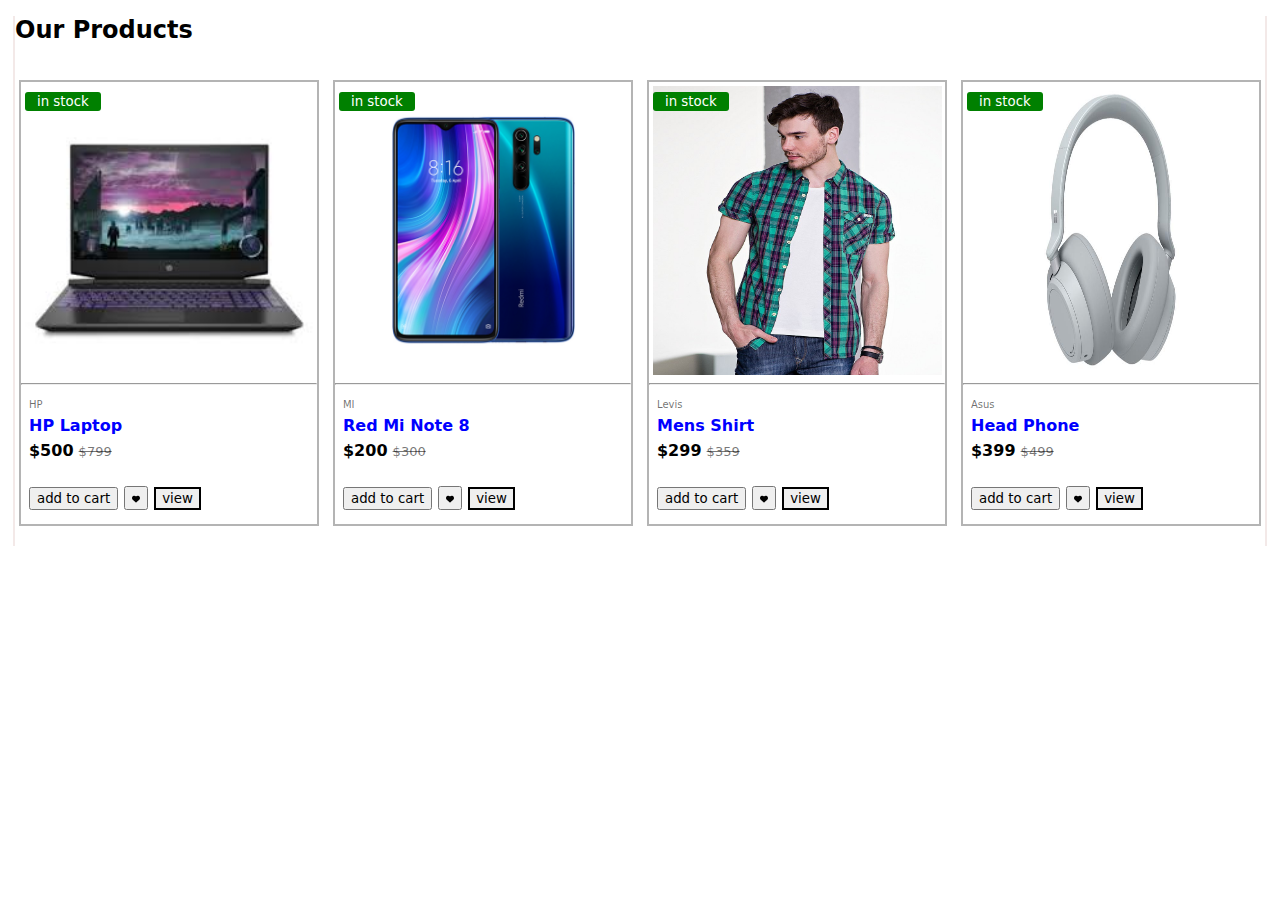
<file: Products/index.html>
<!DOCTYPE html>
<html lang="en">
<head>
    <meta charset="UTF-8">
    <meta name="viewport" content="width=device-width, initial-scale=1.0">
    <title>Our products</title>
    <link rel="stylesheet" href="./styles/style.css">
</head>
<body>
    <section class="products">
        <div class="container">
            <h2 class="products__title">Our Products</h2>
            <div class="products__wrapper">
                <div class="card">
                    <div class="card__img">
                        <p class="in-stock">in stock</p>
                        <img src="./images/hp.png" alt="">
                    </div>
                    <hr>
                    <div class="card__info">
                        <p class="card__company-name">
                            HP
                        </p>
                        <p class="card__brand-name">
                            HP Laptop
                        </p>
                        <p class="card__price">
                            <span class="card__new-price">$500</span> 
                            <span class="card__old-price">$799</span>
                        </p>
                        <div class="card__btns">
                            <button type="submit" class="btn-add">add to cart</button>
                            <button type="submit" class="wish-list">
                                <img src="./images/svg-images.svg/heart.svg" alt="">
                            </button>
                            <button href="#" class="view">view</button>
                        </div>
                    </div>
                </div>

                <div class="card">
                    <div class="card__img">
                        <p class="in-stock">in stock</p>
                        <img src="./images/note-8.png" alt="">
                    </div>
                    <hr>
                    <div class="card__info">
                        <p class="card__company-name">
                            MI
                        </p>
                        <p class="card__brand-name">
                            Red Mi Note 8
                        </p>
                        <p class="card__price">
                            <span class="card__new-price">$200</span> 
                            <span class="card__old-price">$300</span>
                        </p>
                        <div class="card__btns">
                            <button type="submit" class="btn-add">add to cart</button>
                            <button type="submit" class="wish-list">
                                <img src="./images/svg-images.svg/heart.svg" alt="">
                            </button>
                            <button href="#" class="view">view</button>
                        </div>
                    </div>
                </div>

                <div class="card">
                    <div class="card__img">
                        <p class="in-stock">in stock</p>
                        <img src="./images/shirts.png" alt="">
                    </div>
                    <hr>
                    <div class="card__info">
                        <p class="card__company-name">
                            Levis
                        </p>
                        <p class="card__brand-name">
                            Mens Shirt
                        </p>
                        <p class="card__price">
                            <span class="card__new-price">$299</span> 
                            <span class="card__old-price">$359</span>
                        </p>
                        <div class="card__btns">
                            <button type="submit" class="btn-add">add to cart</button>
                            <button type="submit" class="wish-list">
                                <img src="./images/svg-images.svg/heart.svg" alt="">
                            </button>
                            <button href="#" class="view">view</button>
                        </div>
                    </div>
                </div>

                <div class="card">
                    <div class="card__img">
                        <p class="in-stock">in stock</p>
                        <img src="./images/headphone.png" alt="">
                    </div>
                    <hr>
                    <div class="card__info">
                        <p class="card__company-name">
                            Asus
                        </p>
                        <p class="card__brand-name">
                            Head Phone
                        </p>
                        <p class="card__price">
                            <span class="card__new-price">$399</span> 
                            <span class="card__old-price">$499</span>
                        </p>
                        <div class="card__btns">
                            <button type="submit" class="btn-add">add to cart</button>
                            <button type="submit" class="wish-list">
                                <img src="./images/svg-images.svg/heart.svg" alt="">
                            </button>
                            <button href="#" class="view">view</button>
                        </div>
                    </div>
                </div>
            </div>
        </div>
    </section>
</body>
</html>
</file>
<file: Products/styles/style.css>
* {
    font-family: system-ui, -apple-system, BlinkMacSystemFont, 'Segoe UI', Roboto, Oxygen, Ubuntu, Cantarell, 'Open Sans', 'Helvetica Neue', sans-serif;
    margin: 0 auto;
    padding: 0;
    box-sizing: border-box;

}

button {
    padding: 2px 4px;
    margin: 16px 0px 6px;
}

p {
    margin-top: 6px;
}

.products__title {
    margin: 16px 0px;
}

.products {
    width: 98%;
    background-color: rgba(235, 218, 217, 0.6);
}

.container {
    background-color: white;
    width: 1250px;
    margin: 0 auto;
}

.products__wrapper {
    width: 100%;
    display: flex;
    flex-direction: row;
    gap: 6px;
    flex-wrap: wrap;
    padding: 20px 0px;
}

.card {
    border: 2px solid rgba(0, 0, 0, 0.295);
    width: 300px;
    background-color: white;
}
.card__img {
    position: relative;
    padding: 4px;
}

.card__img img {
    width: 289px;
    height: 289px;
}

.in-stock {
    position: absolute;
    background-color: green;
    font-weight: 400;
    font-size: smaller;
    color: white;
    border-radius: 3px;
    padding: 2px 12px;
}
.card__info {
    padding: 8px;
    
}
.card__company-name {
    font-size: x-small;
    color: rgba(0, 0, 0, 0.568);
}
.card__brand-name {
    color: blue;
    font-weight: 700;
}
.card__price {
}
.card__new-price {
    font-size: 700;
    font-weight: bold;
    
}
.card__old-price {
    color: rgba(0, 0, 0, 0.537);
    text-decoration: line-through;
    font-size: small;
}
.card__btns { 
    margin-top: 10px;
    display: flex;
    gap: 6px;
    align-items: center;
}
.btn-add {
    padding: 2px 6px;
}
.wish-list {
    width: 24px;
    height: 24px; 
    padding: 2px 6px;
}

.view {
    width: fit-content;
    height: fit-content;
    border: 2px solid black;
    padding: 2px 6px;

}
</file>
